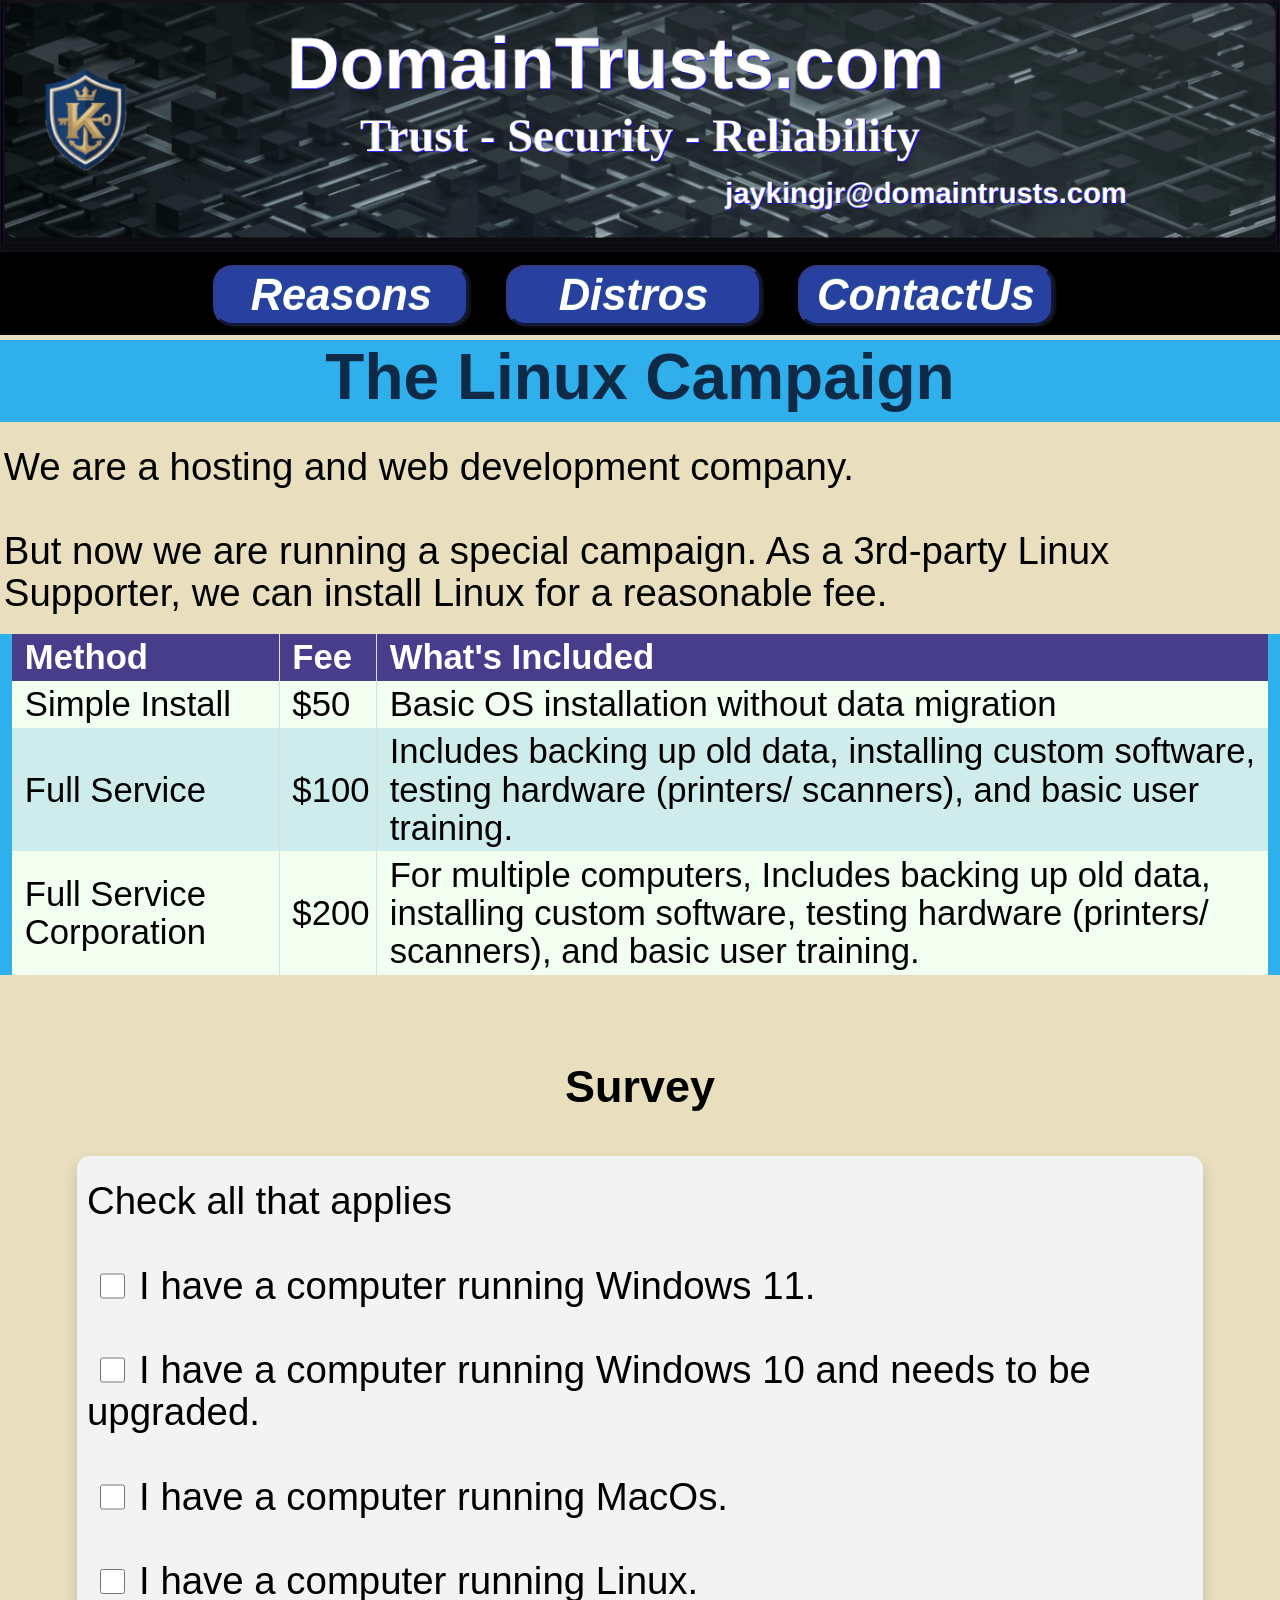
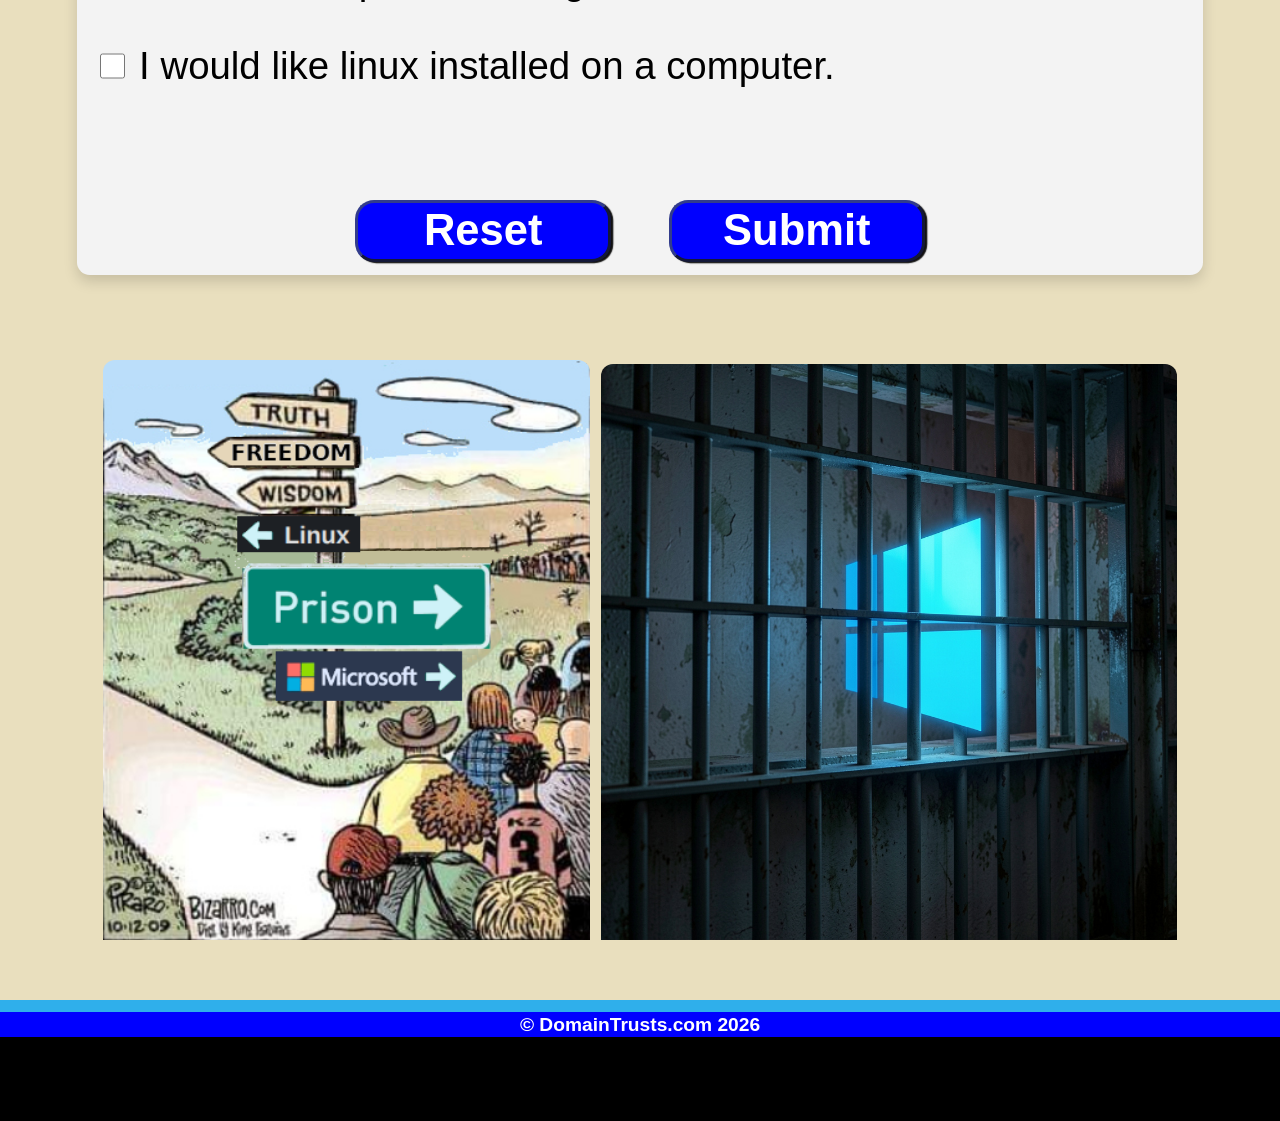
<file: index.html>
<!DOCTYPE html>
<html lang="en">
<head>
<!-- Google tag (gtag.js) -->
<script async src="https://www.googletagmanager.com/gtag/js?id=G-K36B9WE77T"></script>
<script>
  window.dataLayer = window.dataLayer || [];
  function gtag(){dataLayer.push(arguments);}
  gtag('js', new Date());
  gtag('config', 'G-K36B9WE77T');
</script>
<link rel="stylesheet" type="text/css" href="css/styleAC.css">
<link rel="icon" href="images/favicon.png" type="image/png">
<meta charset="utf-8">
<meta name="viewport" content="width=device-width, initial-scale=1.0">
<title>DomainTrusts - Home</title>
</head>
<body>
<header class="header">
<img alt="header1" src="images/header1.png">
</header>
<nav>
<a class="btn1" href="reasons.html">Reasons</a>
<a class="btn1" href="distros.html">Distros</a>
<a class="btn1" href="contactus.html">ContactUs</a>
</nav>
<main>
<h2>The Linux Campaign</h2>
<p>
We are a hosting and web development company.
<br><br>
But now we are running a special campaign.
As a 3rd-party Linux Supporter, we can install Linux for a reasonable fee.
</p>
<table><tr>
<th>Method</th>
<th>	Fee</th>
<th>What's Included</th>
</tr><tr><td>
Simple Install 
</td><td>
$50
</td><td>
Basic OS installation without data migration
</td></tr><tr><td>
Full Service 
</td><td>
$100
</td><td>
Includes backing up old data, installing custom software, testing hardware (printers/ scanners), and basic user training.
</td></tr><tr><td>
Full Service Corporation
</td><td>
$200
</td><td>
For multiple computers,
Includes backing up old data, installing custom software, testing hardware (printers/ scanners), and basic user training.
</td></tr></table>
<br>
<h3>Survey</h3>
<form action="survey.html" method="get">
<p>
Check all that applies
<br><br>
<input type="checkbox" id="s1" 
       onchange="gtag('event', 'checkbox_toggle', {
         'event_category': 'form_interaction',
         'event_label': this.id,
         'value': this.checked ? 1 : 0
       });">
I have a computer running Windows 11.
<br><br>
<input type="checkbox" id="s2" 
       onchange="gtag('event', 'checkbox_toggle', {
         'event_category': 'form_interaction',
         'event_label': this.id,
         'value': this.checked ? 1 : 0
       });">
I have a computer running Windows 10 and needs to be upgraded.
<br><br>
<input type="checkbox" id="s3" 
       onchange="gtag('event', 'checkbox_toggle', {
         'event_category': 'form_interaction',
         'event_label': this.id,
         'value': this.checked ? 1 : 0
       });">
I have a computer running MacOs.
<br><br>
<input type="checkbox" id="s4" 
       onchange="gtag('event', 'checkbox_toggle', {
         'event_category': 'form_interaction',
         'event_label': this.id,
         'value': this.checked ? 1 : 0
       });">
I have a computer running Linux.
<br><br>
<input type="checkbox" id="s5" 
       onchange="gtag('event', 'checkbox_toggle', {
         'event_category': 'form_interaction',
         'event_label': this.id,
         'value': this.checked ? 1 : 0
       });">
I would like linux installed on a computer.
</p>
<br><br>
<div class="centerbutton">
<input class ="btn2" type="reset">&nbsp;&nbsp;
<input class ="btn2" type="submit" value="Submit">
</div>
</form>
<br><br>

<div style="text-align: center;">
  <img src="images/choice.png" style="display: inline-block; width: 38%;">
  <img src="images/windowbars.png" style="display: inline-block; width: 45%;">
</div>
<br>
</main>
<footer>
<h6>&#169; DomainTrusts.com 2026</h6>
</footer>
<br><br>
</body>
</html>
</file>
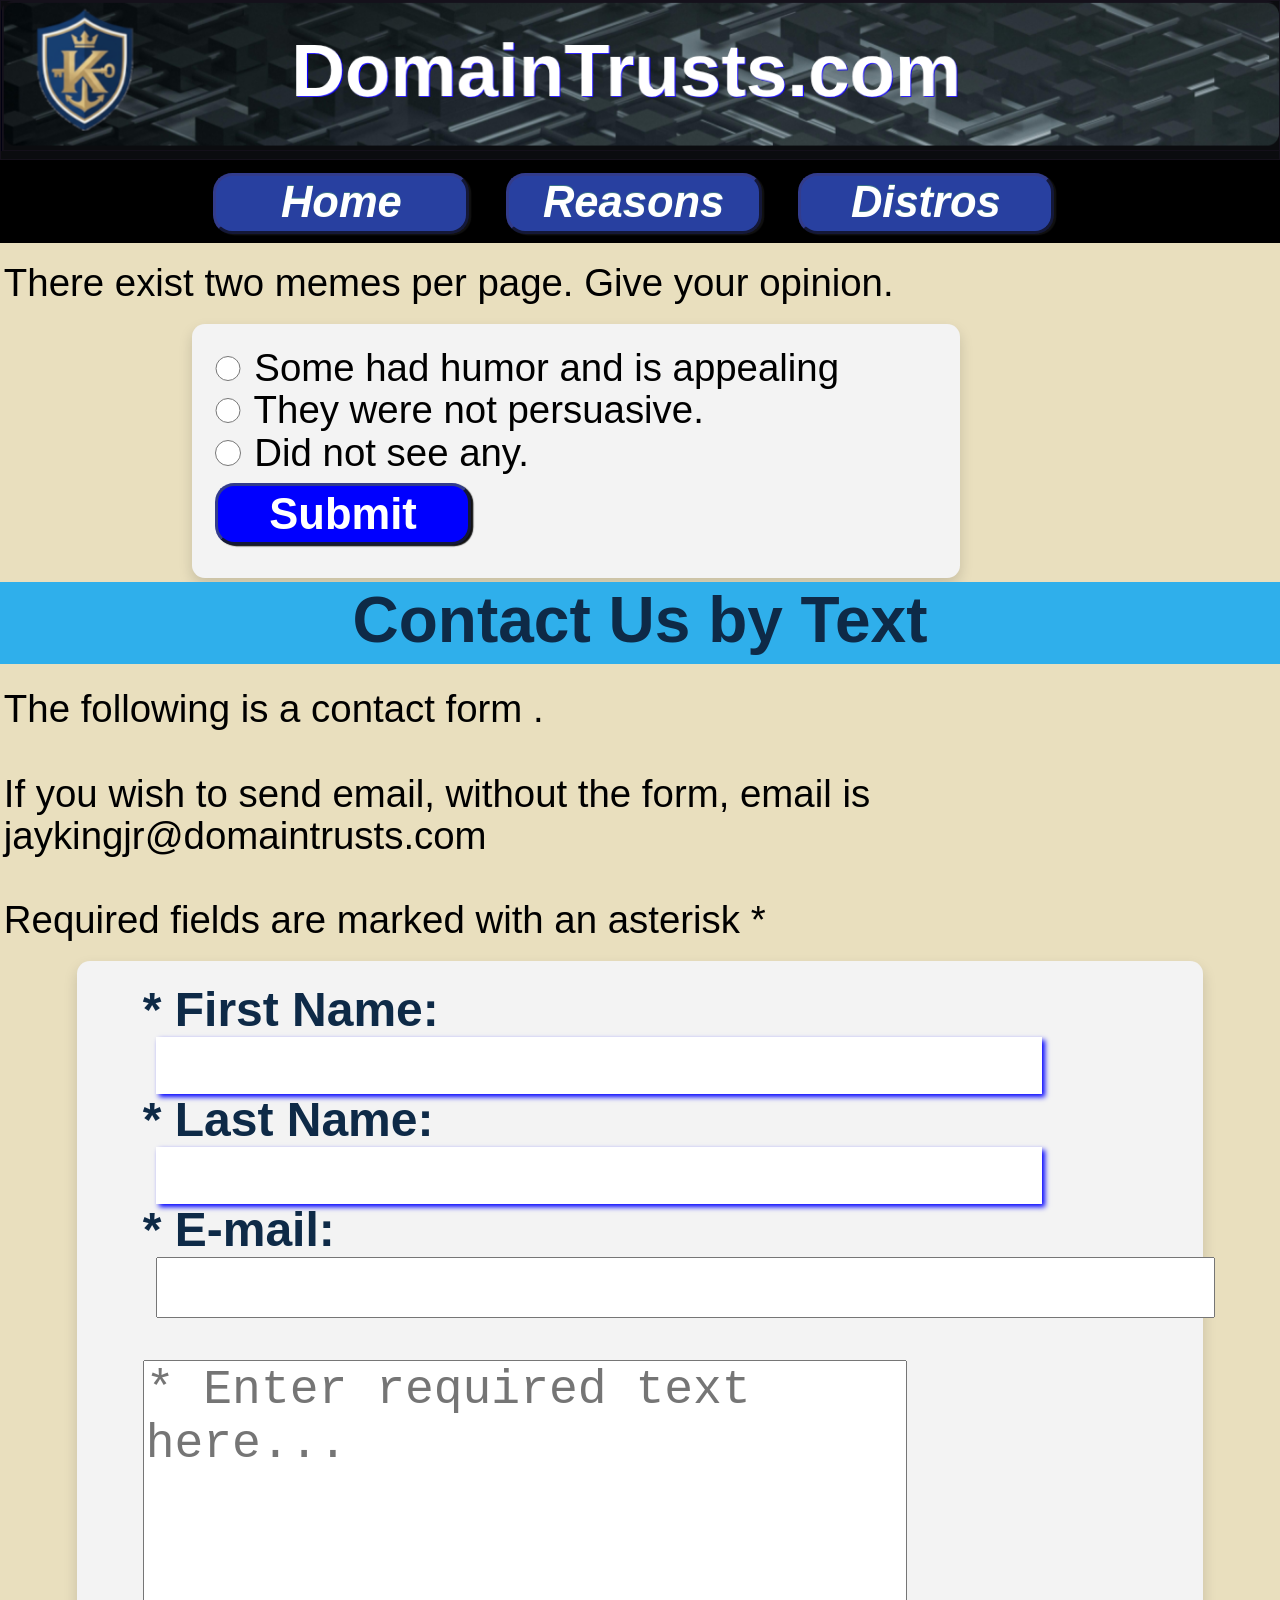
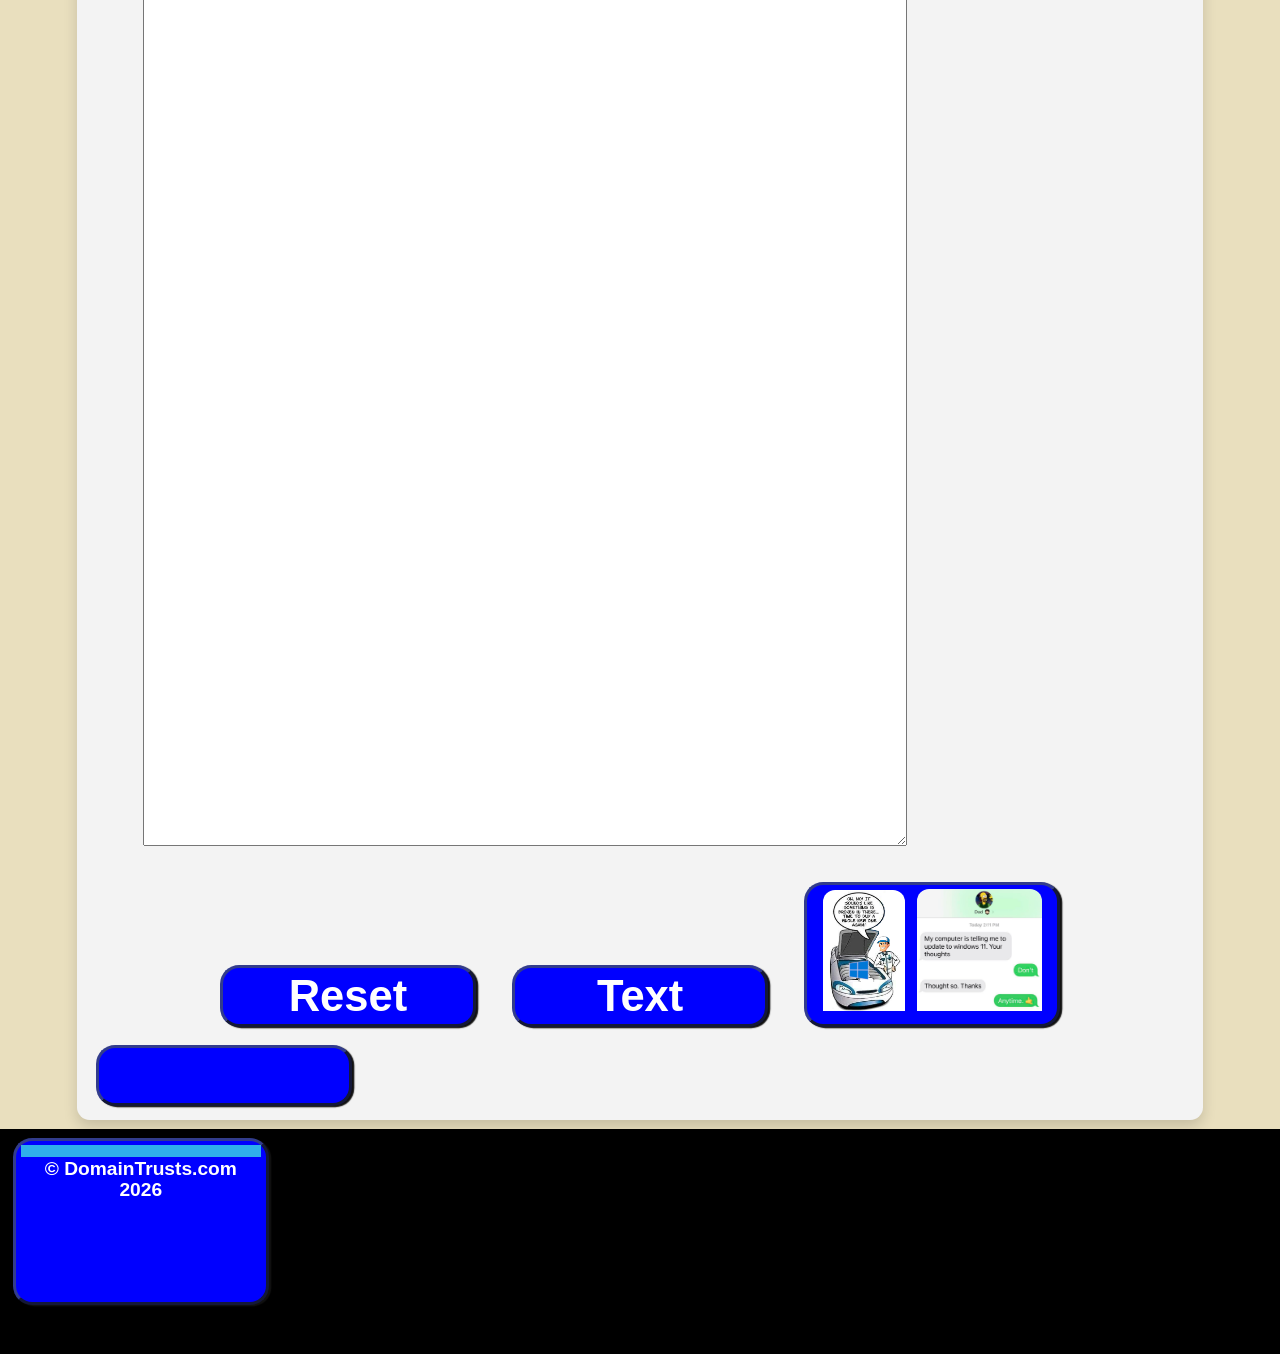
<file: contactus.html>
<!DOCTYPE html>
<html lang="en">
<head>
<!-- Google tag (gtag.js) -->
<script async src="https://www.googletagmanager.com/gtag/js?id=G-K36B9WE77T"></script>
<script>
  window.dataLayer = window.dataLayer || [];
  function gtag(){dataLayer.push(arguments);}
  gtag('js', new Date());
  gtag('config', 'G-K36B9WE77T');
</script>
<link rel="stylesheet" type="text/css" href="css/styleAC.css">
<link rel="icon" href="images/favicon.png" type="image/png">
<meta charset="UTF-8">
<meta name="viewport" content="width=device-width, initial-scale=1.0">
<title>DomainTrusts Contact</title>
</head>
<body>
<header class="header">
<img alt="header2" src="images/header2.png">
</header>
<nav>
<a class="btn1" href="index.html">Home</a>
<a class="btn1" href="reasons.html">Reasons</a>
<a class="btn1" href="distros.html">Distros</a>
</nav>
<main>
<p>
  There exist two memes per page. Give your opinion.
</p>
  <form id="meme" style="width: 60%; margin-left:15%">
<p>
  <input type="radio" id="m1" name="meme" value="m1">
  Some had humor and is appealing
  <br>
  <input type="radio" id="m2" name="meme" value="m2">
  They were not persuasive.
  <br>
  <input type="radio" id="m3" name="meme" value="m3">
  Did not see any.
  <br>
  <input class = "btn2" type="submit" value="Submit">
</p>
</form>
<h2>Contact Us by Text</h2>
<p>
The following is a contact form .
<br><br>
If you wish to send email, without the form, email is jaykingjr@domaintrusts.com
<br><br>
Required fields are marked with an asterisk *</p>
<form id = "contactForm" method="post" action="https://domaintrusts.com/contactus.php">
<p class="pform">
<label for="uFName">* First Name:</label>
<input type="text" size="30" name="uFName" id="uFName" required="required">
<br>
<label for="uLName">* Last Name:</label>
<input type="text" size="30" name="uLName" id="uLName" required="required">
<br>
<label for="uEmail">* E-mail:</label>
<input type="email" size="36" name="uEmail" id="uEmail" required="required">
<br><br>
<textarea rows="20" name="uComment" required="required" 
placeholder="* Enter required text here..." ></textarea></p>
<div class="centerbutton">
<input class ="btn2" type="reset">
<input class ="btn2" type="submit" value="Text">  
  <a class = "btn2" onclick="sendEmail()>Email</a>
</div>
</form>
<br><br>
<div style="text-align: center;">
  <img src="images/broken.png" style="display: inline-block; width: 34%;">
  <img src="images/anytime.png" style="display: inline-block; width: 52%;">
</div>
<br>
</main>
<footer>
<h6>&#169; DomainTrusts.com 2026</h6>
</footer>
<br><br>
</body>
<script>
document.getElementById('meme').addEventListener('submit', function(event) {
    // 1. Find the selected radio button within the "meme" group
    const selectedMeme = document.querySelector('input[name="meme"]:checked');
    if (selectedMeme) {
      // 2. Send the event to Google Analytics
      gtag('event', 'meme_selection', {
        'selection_id': selectedMeme.id,      // e.g., "m1"
        'selection_value': selectedMeme.value // e.g., "m1"
      });
    }
  });
  document.getElementById("contactForm").addEventListener("submit", function () {
      gtag("event", "form_submit", {
        event_category: "engagement",
        event_label: "contact_form"
      });
    });

function sendEmail() {
    // 1. Get the dynamic text from the input
    const t1 = document.getElementById('uFName').value;
    const t2 = document.getElementById('uLName').value;
    const t3 = document.getElementById('uEmail').value;
    const t4 = document.getElementById('uComment').value;
    const bodyText = `${t1} ${t2} ${t3} ${t4}`;  
    // 2. Set your static details
    const recipient = "jaykingjr@domaintrusts.com";
    const subject = "Contact Linux Campaign";
    
    // 3. Construct the URL (Encoding is key!)
    const mailtoUrl = `mailto:${recipient}?subject=${encodeURIComponent(subject)}&body=${encodeURIComponent(bodyText)}`;
    
    // 4. Trigger the user's default mail app
    window.location.href = mailtoUrl;
}
</script>
</html>
</file>
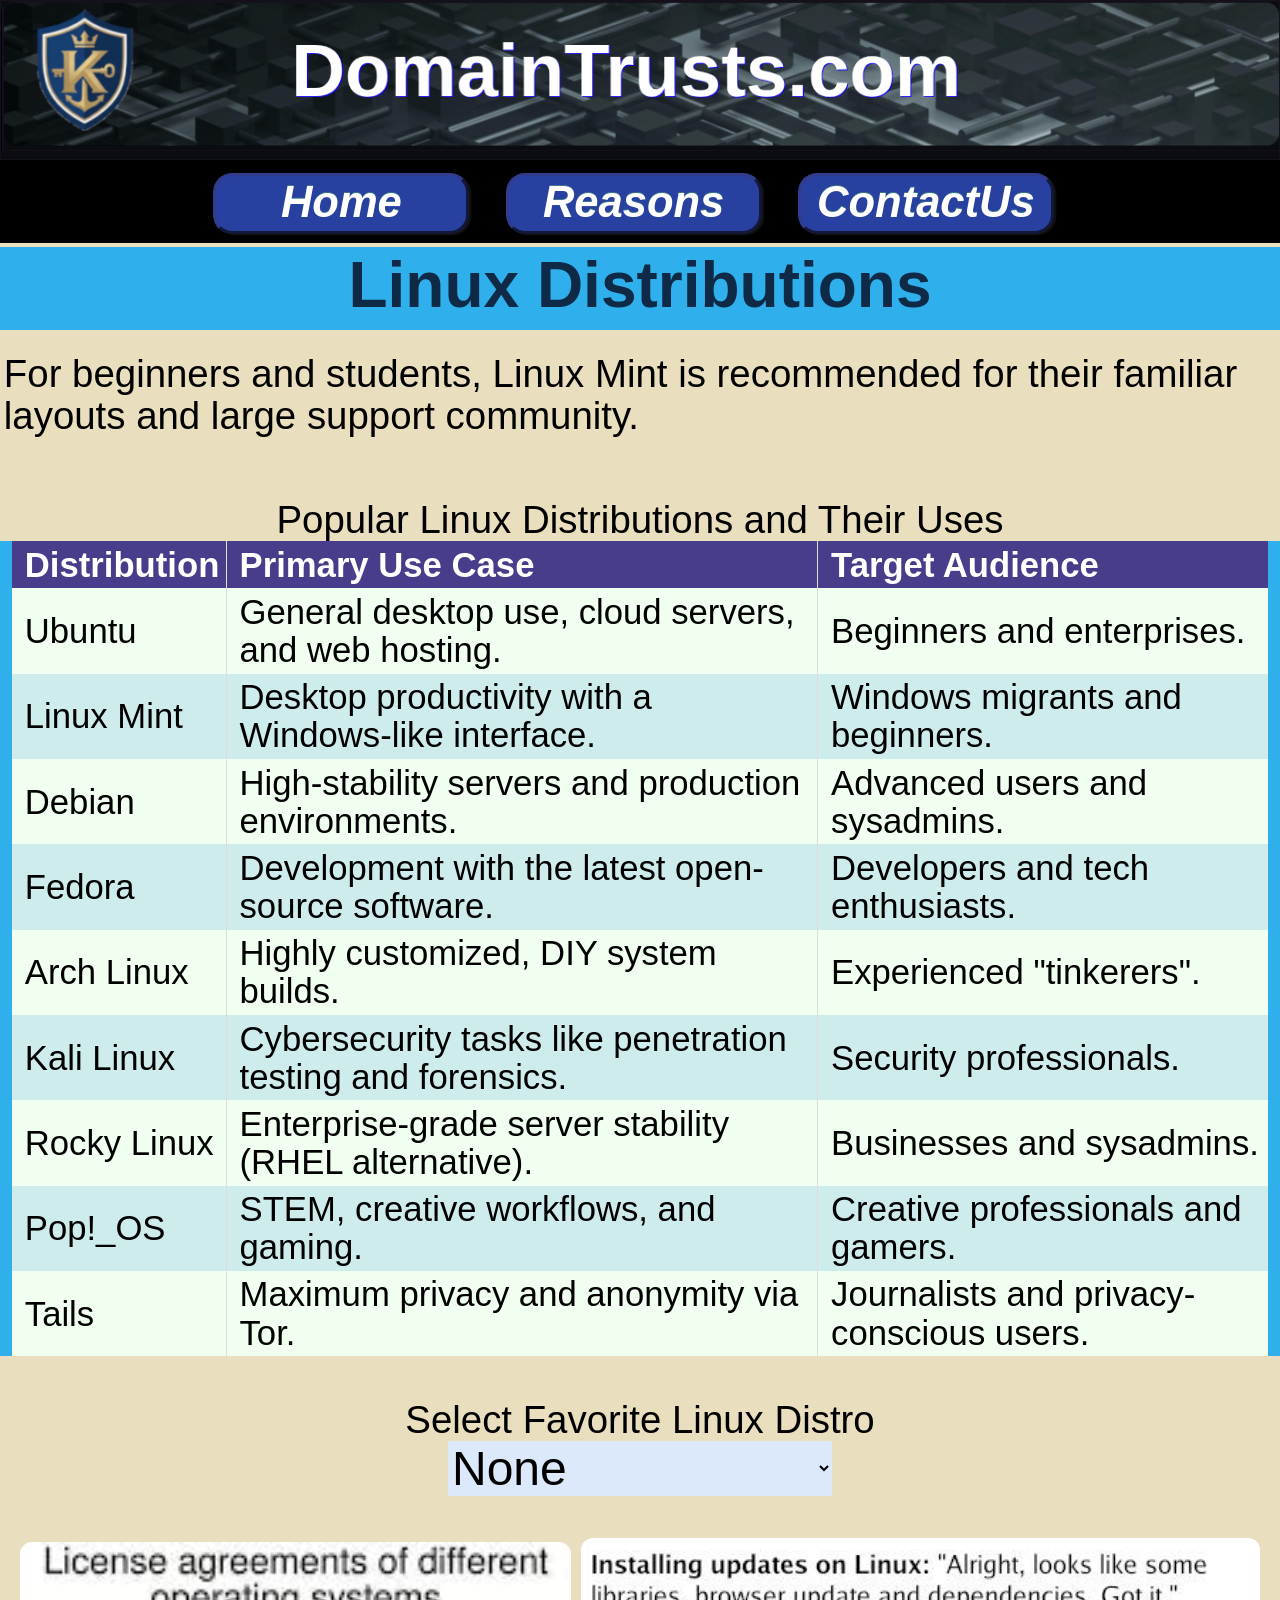
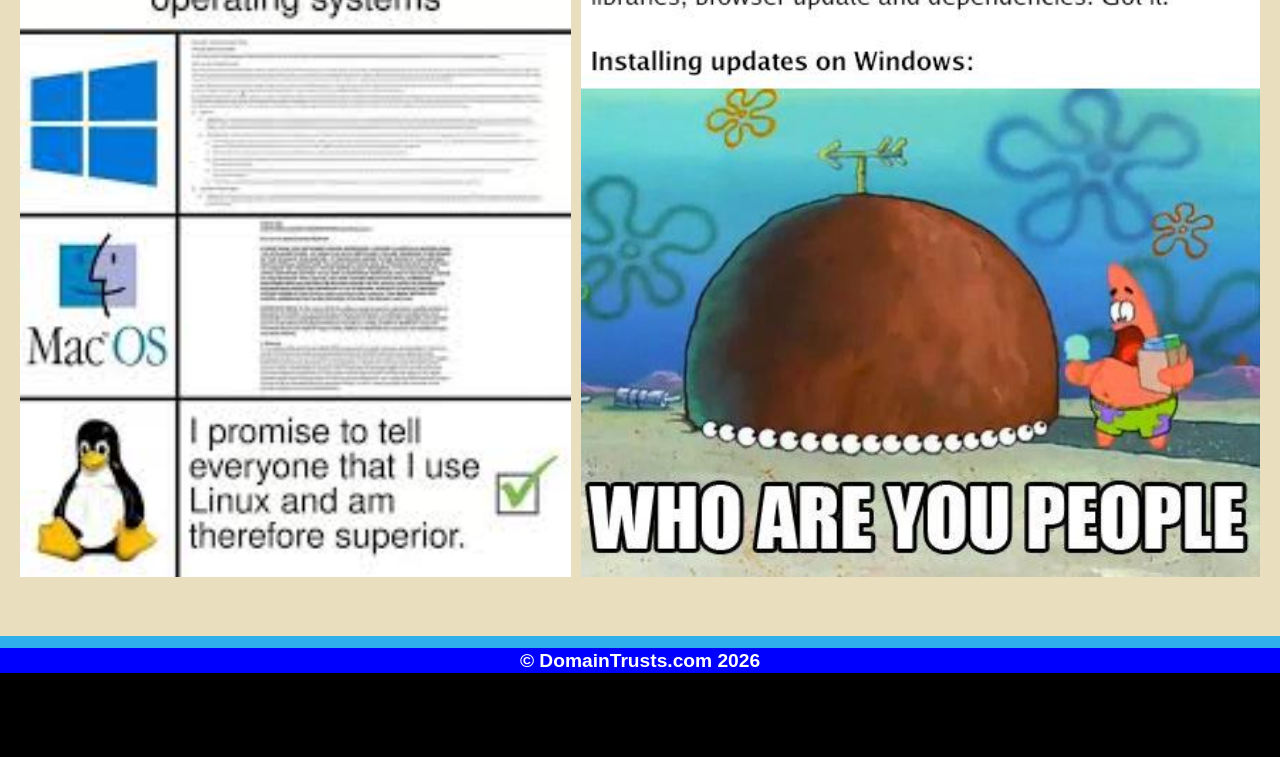
<file: distros.html>
<!DOCTYPE html>
<html lang="en">
<head>
<!-- Google tag (gtag.js) -->
<script async src="https://www.googletagmanager.com/gtag/js?id=G-K36B9WE77T"></script>
<script>
  window.dataLayer = window.dataLayer || [];
  function gtag(){dataLayer.push(arguments);}
  gtag('js', new Date());

  gtag('config', 'G-K36B9WE77T');
</script>

<link rel="stylesheet" type="text/css" href="css/styleAC.css">
<link rel="icon" href="images/favicon.png" type="image/png">
<meta charset="utf-8">
<meta name="viewport" content="width=device-width, initial-scale=1.0">
<title>Linux Distributions</title>
</head>
<body>
<header class="header">
<img alt="header2" src="images/header2.png">
</header>
<nav>
<a class="btn1" href="index.html">Home</a>
<a class="btn1" href="reasons.html">Reasons</a>
<a class="btn1" href="contactus.html">ContactUs</a>
</nav>

<main>
<h2>Linux Distributions</h2>
<p>
For beginners and students, Linux Mint is recommended for their familiar layouts and large support community.
<br><br>
</p>
Popular Linux Distributions and Their Uses
<table><tr>
<th>Distribution</th>
<th>	Primary Use Case </th>
<th>Target Audience</th>
</tr><tr><td>
Ubuntu
</td><td>
General desktop use, cloud servers, and web hosting.
</td><td>
Beginners and enterprises.
</td></tr><tr><td>
Linux Mint
</td><td>
Desktop productivity with a Windows-like interface.
</td><td>
Windows migrants and beginners.
</td></tr><tr><td>
Debian 
</td><td> High-stability servers and production environments.		</td><td>Advanced users and sysadmins.
</td></tr><tr><td>
Fedora	
</td><td>
Development with the latest open-source software.
</td><td> 
Developers and tech enthusiasts.
</td></tr><tr><td>
Arch Linux	</td><td>
	Highly customized, DIY system builds.	</td><td>
	Experienced "tinkerers".
</td></tr><tr><td>
Kali Linux
</td><td>
Cybersecurity tasks like penetration testing and forensics.	
</td><td>
Security professionals.
</td></tr><tr><td>
Rocky Linux
</td><td>
Enterprise-grade server stability (RHEL alternative).
</td><td>
Businesses and sysadmins.
</td></tr><tr><td>
Pop!_OS
</td><td>
STEM, creative workflows, and gaming.
</td><td>
Creative professionals and gamers.
</td></tr><tr><td>
Tails
</td><td>
Maximum privacy and anonymity via Tor.
</td><td>
Journalists and privacy-conscious users.
</td></tr></table>
<br>
Select Favorite Linux Distro
<select id="select_linux" name="select_linux" style="width: 30%; margin-left:35%">
<option value="">None</option>
<option value="Ubuntu">Ubuntu</option>
<option value="Linux Mint">Linux Mint</option>
<option value="Debian">Debian</option>
<option value="Fedora">Fedora</option>
<option value="Arch Linux">Arch Linux</option>
<option value="Kali Linux">Kali Linux</option>
<option value="Rocky Linux">Rocky Linux</option>
<option value="op!_OS">OP! OS</option>
<option value="Tails">Tails</option>
<option value="Other">Other Linux Distro</option>
</select>
<br>
<div style="text-align: center;">
  <img src="images/license.png" style="display: inline-block; width: 43%;">
  <img src="images/blob.png" style="display: inline-block; width: 53%;">
</div>
<br>
</main>
<footer>
<h6>&#169; DomainTrusts.com 2026</h6>
</footer>
<br><br>
</body>
</html>
</file>
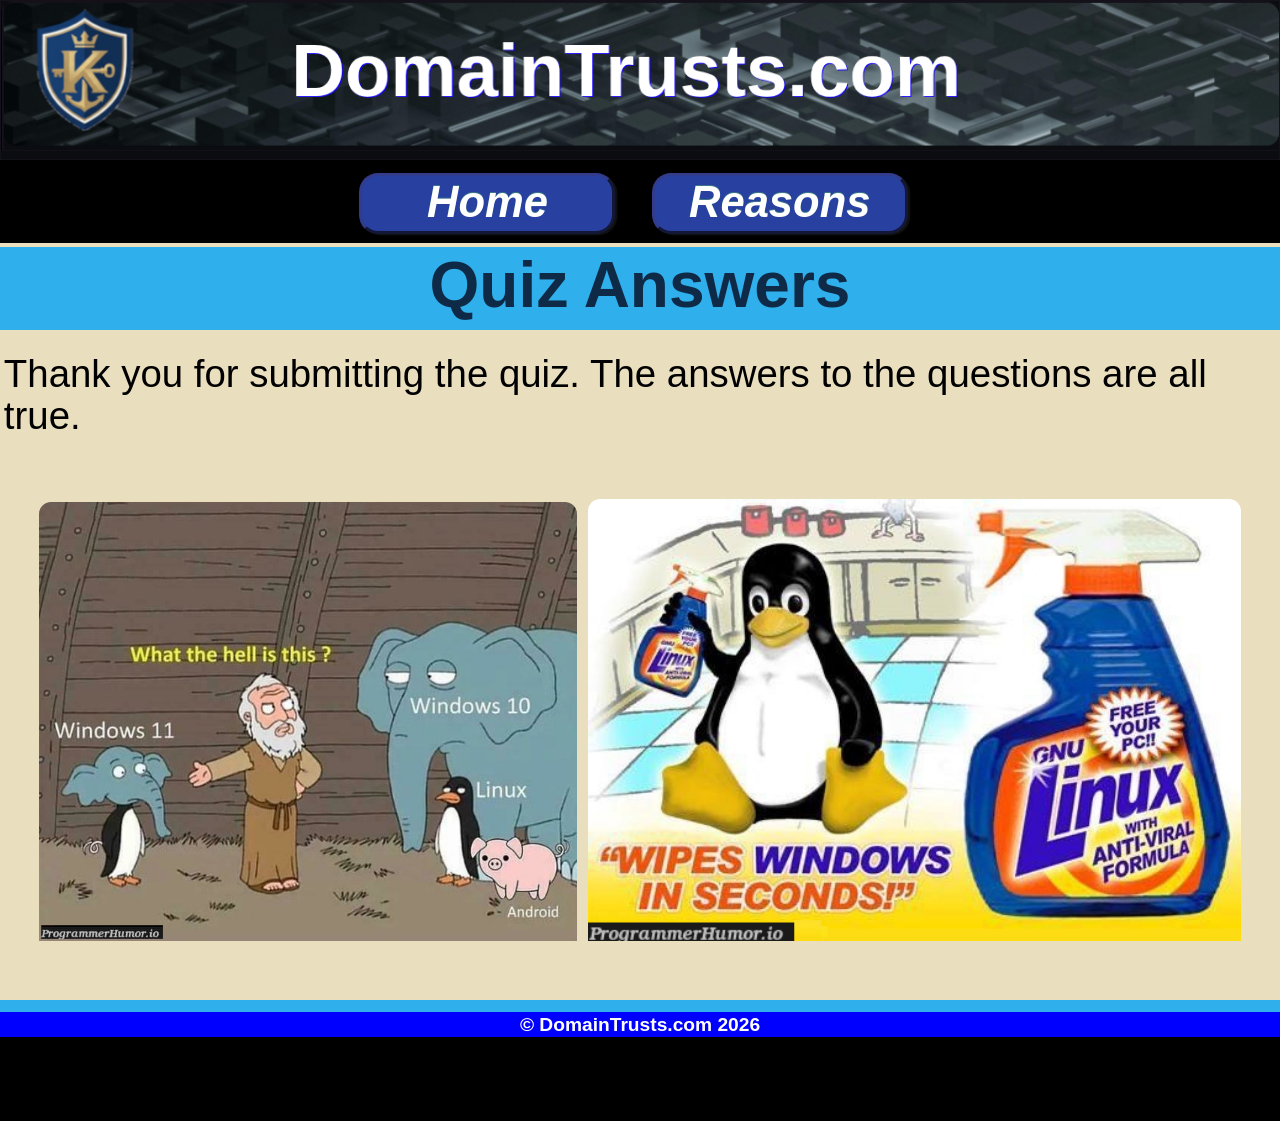
<file: quiz1.html>
<!DOCTYPE html>
<html lang="en">
<head>
<!-- Google tag (gtag.js) -->
<script async src="https://www.googletagmanager.com/gtag/js?id=G-K36B9WE77T"></script>
<script>
  window.dataLayer = window.dataLayer || [];
  function gtag(){dataLayer.push(arguments);}
  gtag('js', new Date());
  gtag('config', 'G-K36B9WE77T');
</script>
<link rel="stylesheet" type="text/css" href="css/styleAC.css">
<link rel="icon" href="images/favicon.png" type="image/png">
<meta charset="utf-8">
<meta name=viewport content="width=device-width, initial-scale=1.0">
<title>Quiz Answers</title>
</head>
<body>
<header class="header">
<img alt="header2" src="images/header2.png">
</header>
<nav>
<a class="btn1" href="index.html">Home</a>
<a class="btn1" href="reasons.html">Reasons</a>
</nav>
<main>
<h2>Quiz Answers</h2>
<p>
Thank you for submitting the quiz. The answers to the questions are all true.
</p>
<br>
<div style="text-align: center;">
  <img src="images/whatisthis.png" style="display: inline-block; width: 42%;">
  <img src="images/wipeWindows.png" style="display: inline-block; width: 51%;">
</div>
<br>
</main>
<footer>
<h6>&#169; DomainTrusts.com 2026</h6>
</footer>
<br><br>
</body>
</html>
</file>
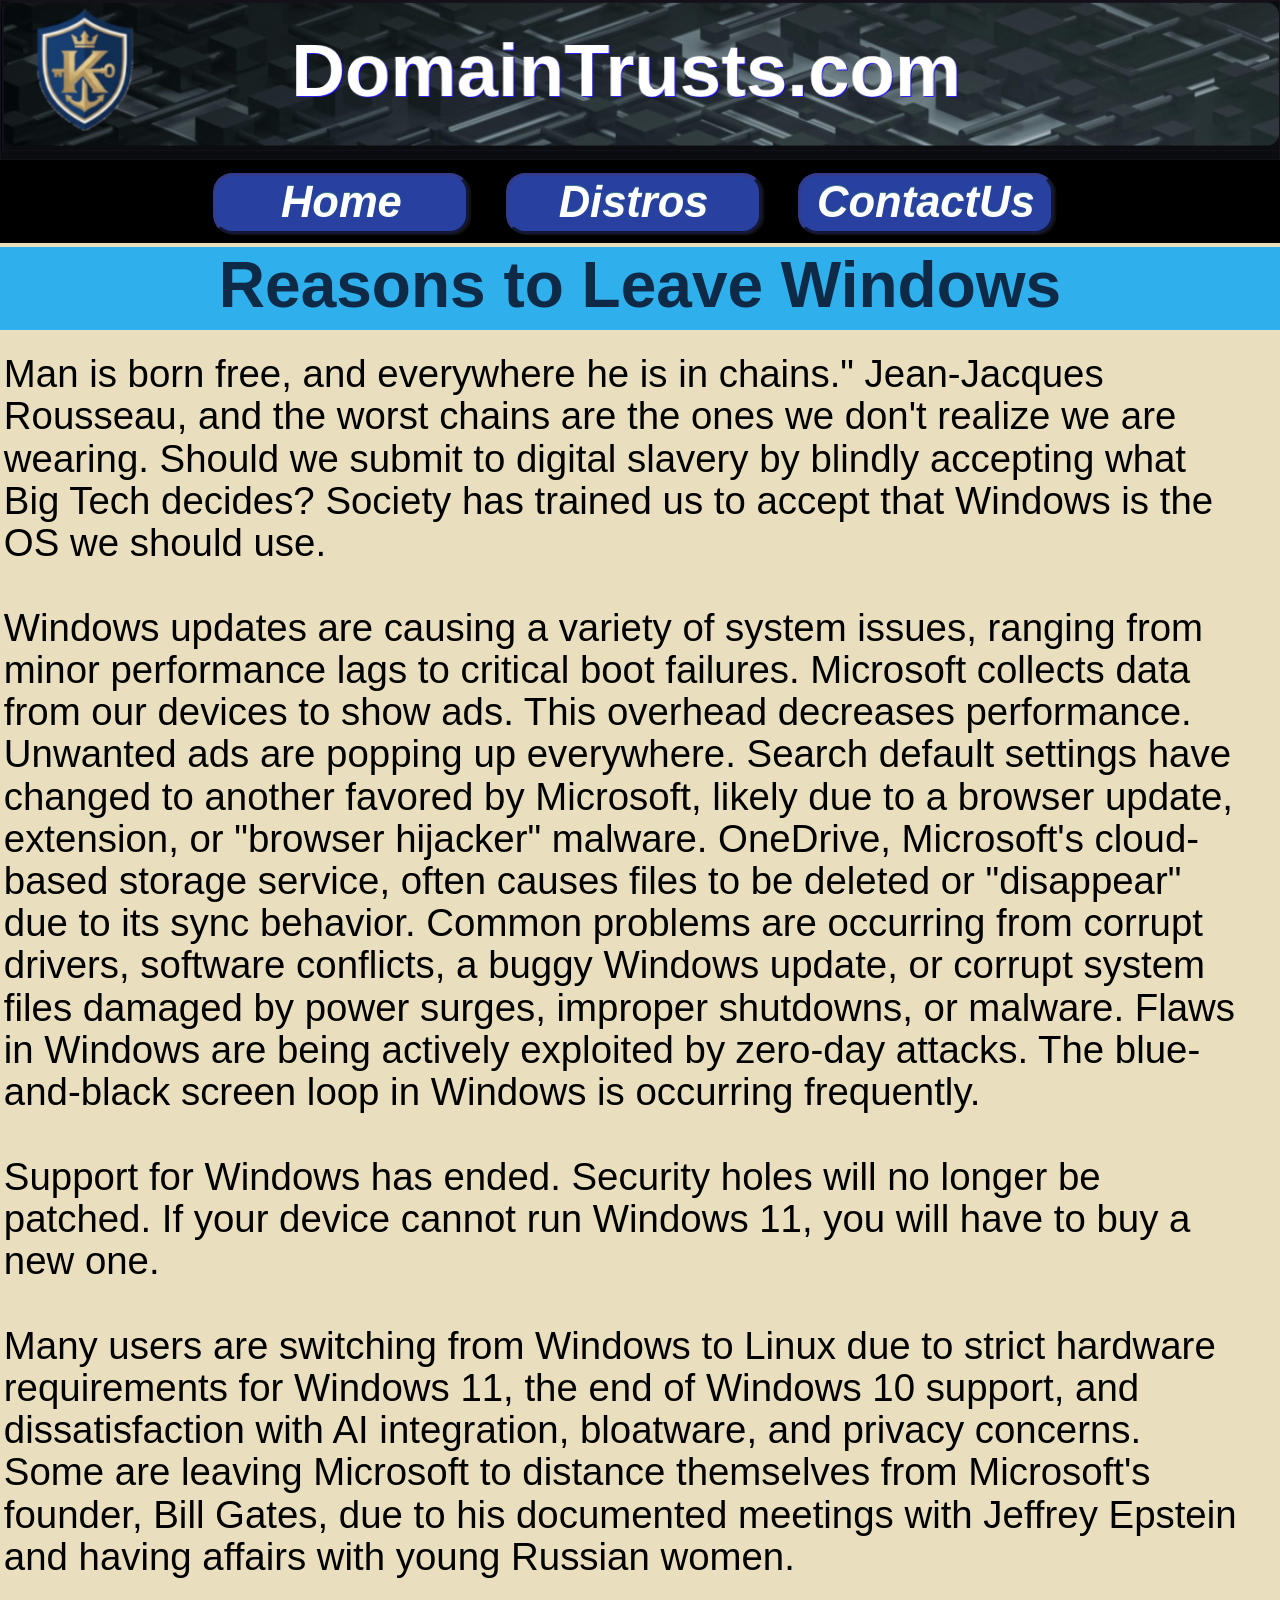
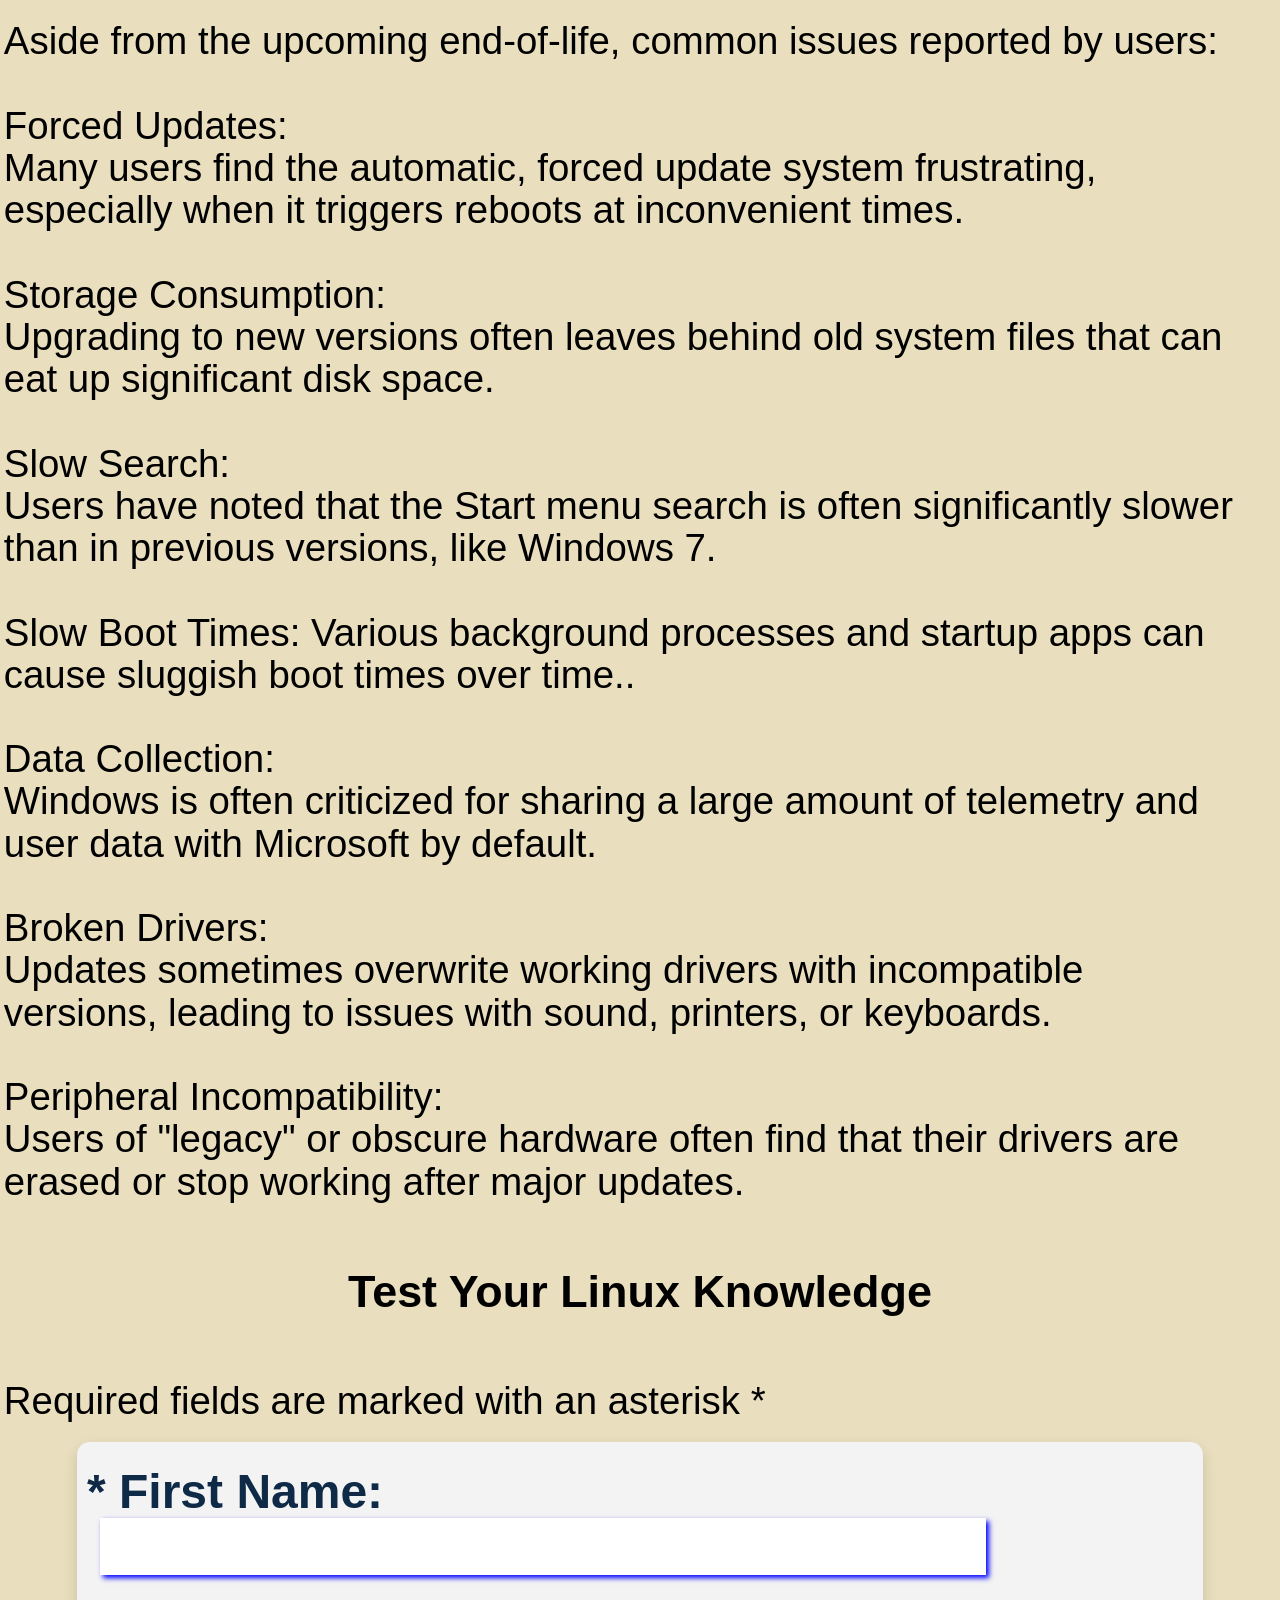
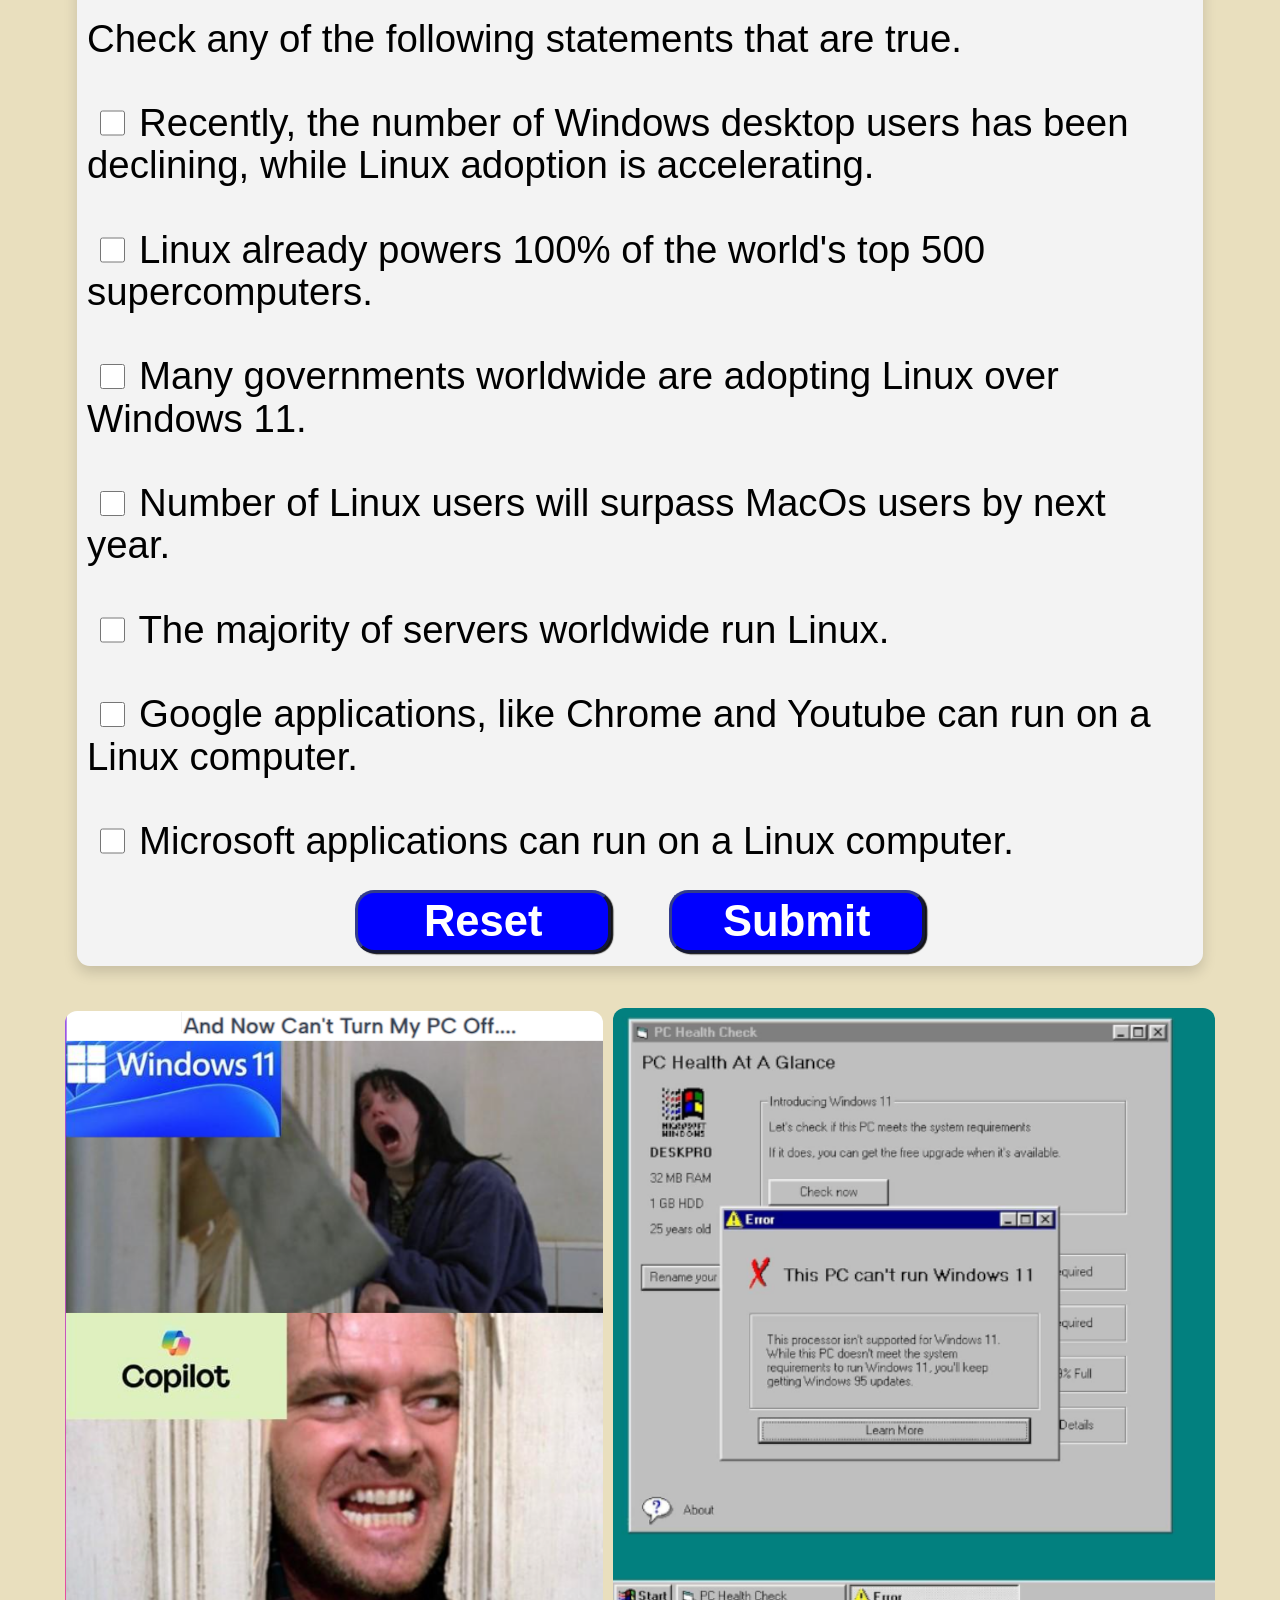
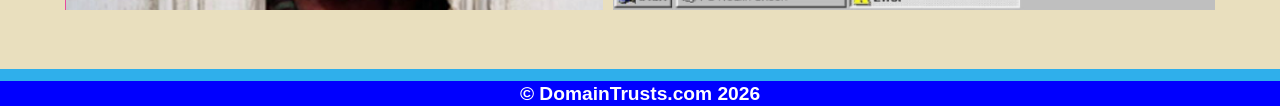
<file: reasons.html>
<!DOCTYPE html>
<html lang="en">
<head>
<!-- Google tag (gtag.js) -->
<script async src="https://www.googletagmanager.com/gtag/js?id=G-K36B9WE77T"></script>
<script>
  window.dataLayer = window.dataLayer || [];
  function gtag(){dataLayer.push(arguments);}
  gtag('js', new Date());
  gtag('config', 'G-K36B9WE77T');
</script>
<link rel="stylesheet" type="text/css" href="css/styleAC.css">
<link rel="icon" href="images/favicon.png" type="image/png">
<meta charset="utf-8">
<meta name=viewport content="width=device-width, initial-scale=1.0">
<title>Reasons</title>
</head>
<body>
<header class="header">
<img alt="header2" src="images/header2.png">
</header>
<nav>
<a class="btn1" href="index.html">Home</a>
<a class="btn1" href="distros.html">Distros</a>
<a class="btn1" href="contactus.html">ContactUs</a>
</nav>
<main>
<h2>Reasons to Leave Windows</h2>
<p>
Man is born free, and everywhere he is in chains." Jean-Jacques Rousseau, and the worst chains are the ones we don't realize we are wearing. Should we submit to digital slavery by blindly accepting what Big Tech decides? Society has trained us to accept that Windows is the OS we should use.
<br><br>
Windows updates are causing a variety of system issues, ranging from minor performance lags to critical boot failures. Microsoft collects data from our devices to show ads. This overhead decreases performance. Unwanted ads are popping up everywhere. Search default settings have changed to another favored by Microsoft, likely due to a browser update, extension, or "browser hijacker" malware. OneDrive, Microsoft's cloud-based storage service, often causes files to be deleted or "disappear" due to its sync behavior. Common problems are occurring from corrupt drivers, software conflicts, a buggy Windows update, or corrupt system files damaged by power surges, improper shutdowns, or malware. Flaws in Windows are being actively exploited by zero-day attacks. The blue-and-black screen loop in Windows is occurring frequently.
<br><br>
Support for Windows has ended. Security holes will no longer be patched. If your device cannot run Windows 11, you will have to buy a new one.
<br><br>
Many users are switching from Windows to Linux due to strict hardware requirements for Windows 11, the end of Windows 10 support, and dissatisfaction with AI integration, bloatware, and privacy concerns. Some are leaving Microsoft to distance themselves from Microsoft's founder, Bill Gates, due to his documented meetings with Jeffrey Epstein and having affairs with young Russian women.
<br><br>
Aside from the upcoming end-of-life, common issues reported by users:
<br><br>
Forced Updates:<br>
Many users find the automatic, forced update system frustrating, especially when it triggers reboots at inconvenient times.
<br><br>
Storage Consumption:<br>
Upgrading to new versions often leaves behind old system files that can eat up significant disk space.
<br><br>
Slow Search:<br>
Users have noted that the Start menu search is often significantly slower than in previous versions, like Windows 7.
<br><br>
Slow Boot Times:
Various background processes and startup apps can cause sluggish boot times over time..
<br><br>
Data Collection:<br>
Windows is often criticized for sharing a large amount of telemetry and user data with Microsoft by default. 
<br><br>
Broken Drivers:<br>
Updates sometimes overwrite working drivers with incompatible versions, leading to issues with sound, printers, or keyboards.
<br><br>
Peripheral Incompatibility:<br>
Users of "legacy" or obscure hardware often find that their drivers are erased or stop working after major updates.
</p>
<h3>Test Your Linux Knowledge</h3>
<p>Required fields are marked with an asterisk *</p>
<form action="quiz1.html" method="get">
<p>
<label for="uFName">* First Name:</label>
<input type="text" size="30" name="uFName" id="uFName" required="required">
<br><br>
Check any of the following statements that are true.
<br><br>
<input type="checkbox" id="q1" 
       onchange="gtag('event', 'checkbox_toggle', {
         'event_category': 'form_interaction',
         'event_label': this.id,
         'value': this.checked ? 1 : 0
       });">
 Recently, the number of Windows desktop users has been declining, while Linux adoption is accelerating.
<br><br>
<input type="checkbox" id="q2" 
       onchange="gtag('event', 'checkbox_toggle', {
         'event_category': 'form_interaction',
         'event_label': this.id,
         'value': this.checked ? 1 : 0
       });">
 Linux already powers 100% of the world's top 500 supercomputers.
<br><br>
<input type="checkbox" id="q3" 
       onchange="gtag('event', 'checkbox_toggle', {
         'event_category': 'form_interaction',
         'event_label': this.id,
         'value': this.checked ? 1 : 0
       });">
 Many governments worldwide are adopting Linux over Windows 11.
<br><br>
<input type="checkbox" id="q4" 
       onchange="gtag('event', 'checkbox_toggle', {
         'event_category': 'form_interaction',
         'event_label': this.id,
         'value': this.checked ? 1 : 0
       });">
Number of Linux users will surpass MacOs users by next year.
<br><br>
<input type="checkbox" id="q5" 
       onchange="gtag('event', 'checkbox_toggle', {
         'event_category': 'form_interaction',
         'event_label': this.id,
         'value': this.checked ? 1 : 0
       });">
 The majority of servers worldwide run Linux.
<br><br>
<input type="checkbox" id="q6" 
       onchange="gtag('event', 'checkbox_toggle', {
         'event_category': 'form_interaction',
         'event_label': this.id,
         'value': this.checked ? 1 : 0
       });">
 Google applications, like Chrome and Youtube can run on a Linux computer.
<br><br>
<input type="checkbox" id="q7" 
       onchange="gtag('event', 'checkbox_toggle', {
         'event_category': 'form_interaction',
         'event_label': this.id,
         'value': this.checked ? 1 : 0
       });">
 Microsoft applications can run on a Linux computer.
</p>
<div class="centerbutton">
<input class ="btn2" type="reset">&nbsp;&nbsp;
<input class ="btn2" type="submit" value="Submit">
</div>
</form>
<br>
<div style="text-align: center;">
  <img src="images/copilot.png" style="display: inline-block; width: 42%;">
  <img src="images/updates.png" style="display: inline-block; width: 47%;">
</div>
<br>
</main>
<footer>
<h6>&#169; DomainTrusts.com 2026</h6>
</footer>
</body>
</html>
</file>
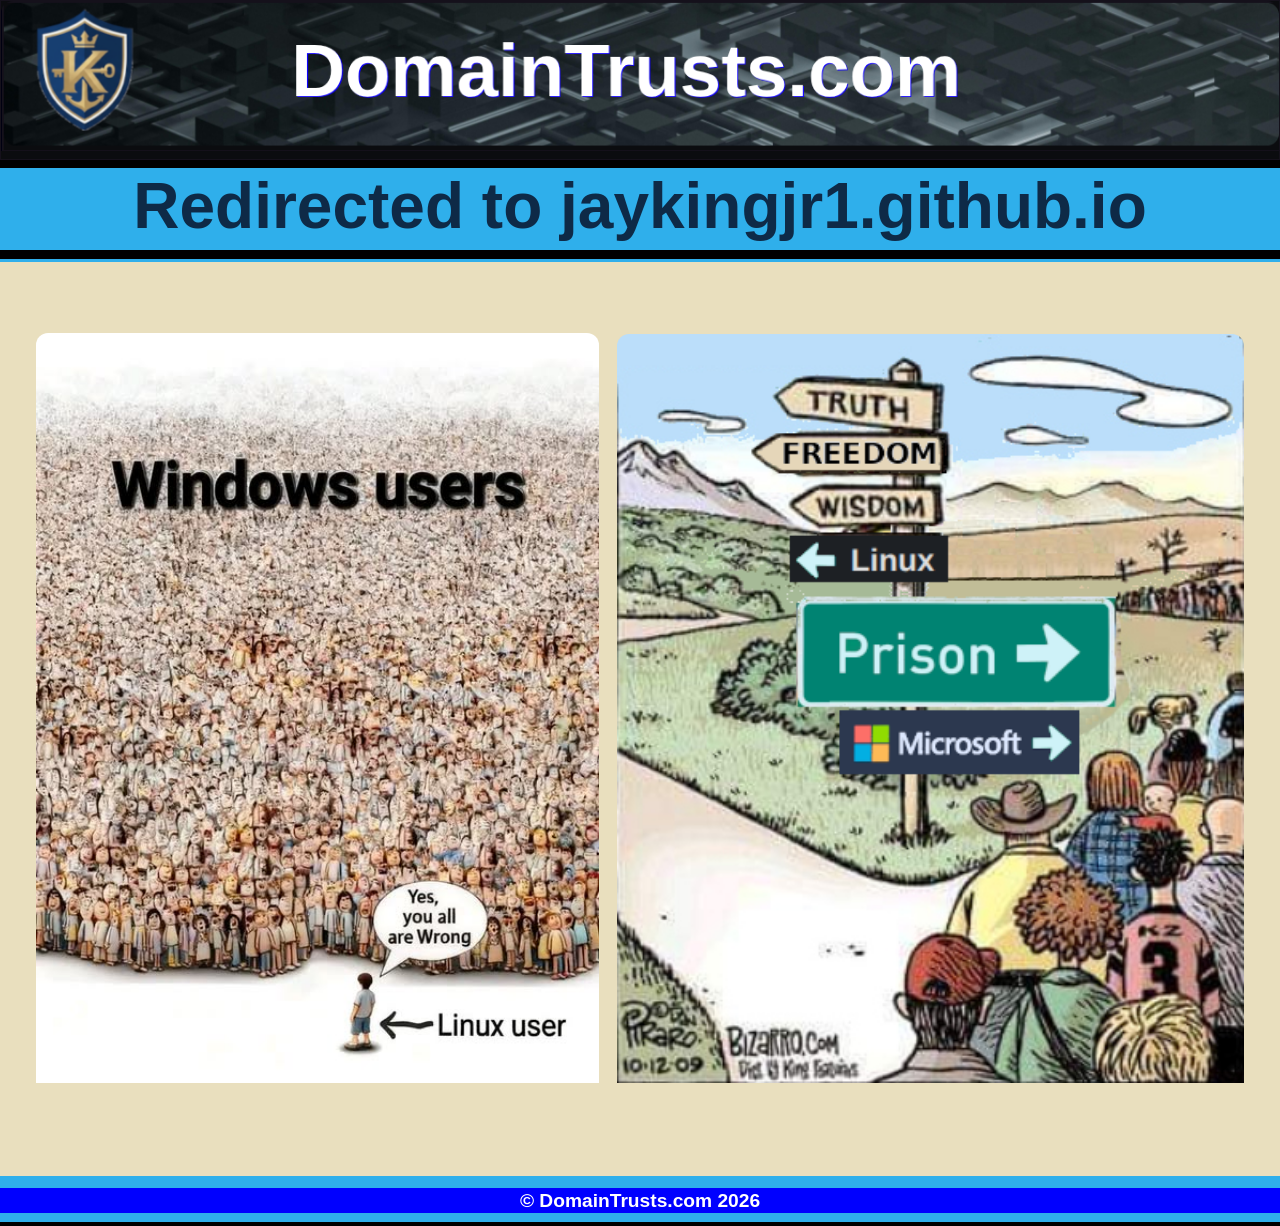
<file: redirect.html>
<!DOCTYPE html>
<html lang="en">
<head>
<meta http-equiv="refresh" content="5; url=https://jaykingjr1.github.io">
<!-- Google tag (gtag.js) -->
<script async src="https://www.googletagmanager.com/gtag/js?id=G-K36B9WE77T"></script>
<script>
  window.dataLayer = window.dataLayer || [];
  function gtag(){dataLayer.push(arguments);}
  gtag('js', new Date());
  gtag('config', 'G-K36B9WE77T');
</script>
<link rel="stylesheet" type="text/css" href="css/styleAC.css">
<link rel="icon" href="images/favicon.png" type="image/png">
<meta charset="utf-8">
<meta name=viewport content="width=device-width, initial-scale=1.0">
<title>Redirect</title>
</head>
<body>
<header class="header">
<img alt="header2" src="images/header2.png">
</header>
<h2> Redirected to jaykingjr1.github.io<h2>
<main>
<br>
<div style="text-align: center;">
  <img src="images/users.png" style="display: inline-block; width: 44%;">
  <img src="images/choice.png" style="display: inline-block; width: 49%;">
</div>
<br>
</main>
<footer>
<h6>&#169; DomainTrusts.com 2026</h6>
</footer>
</body>
</html>
</file>
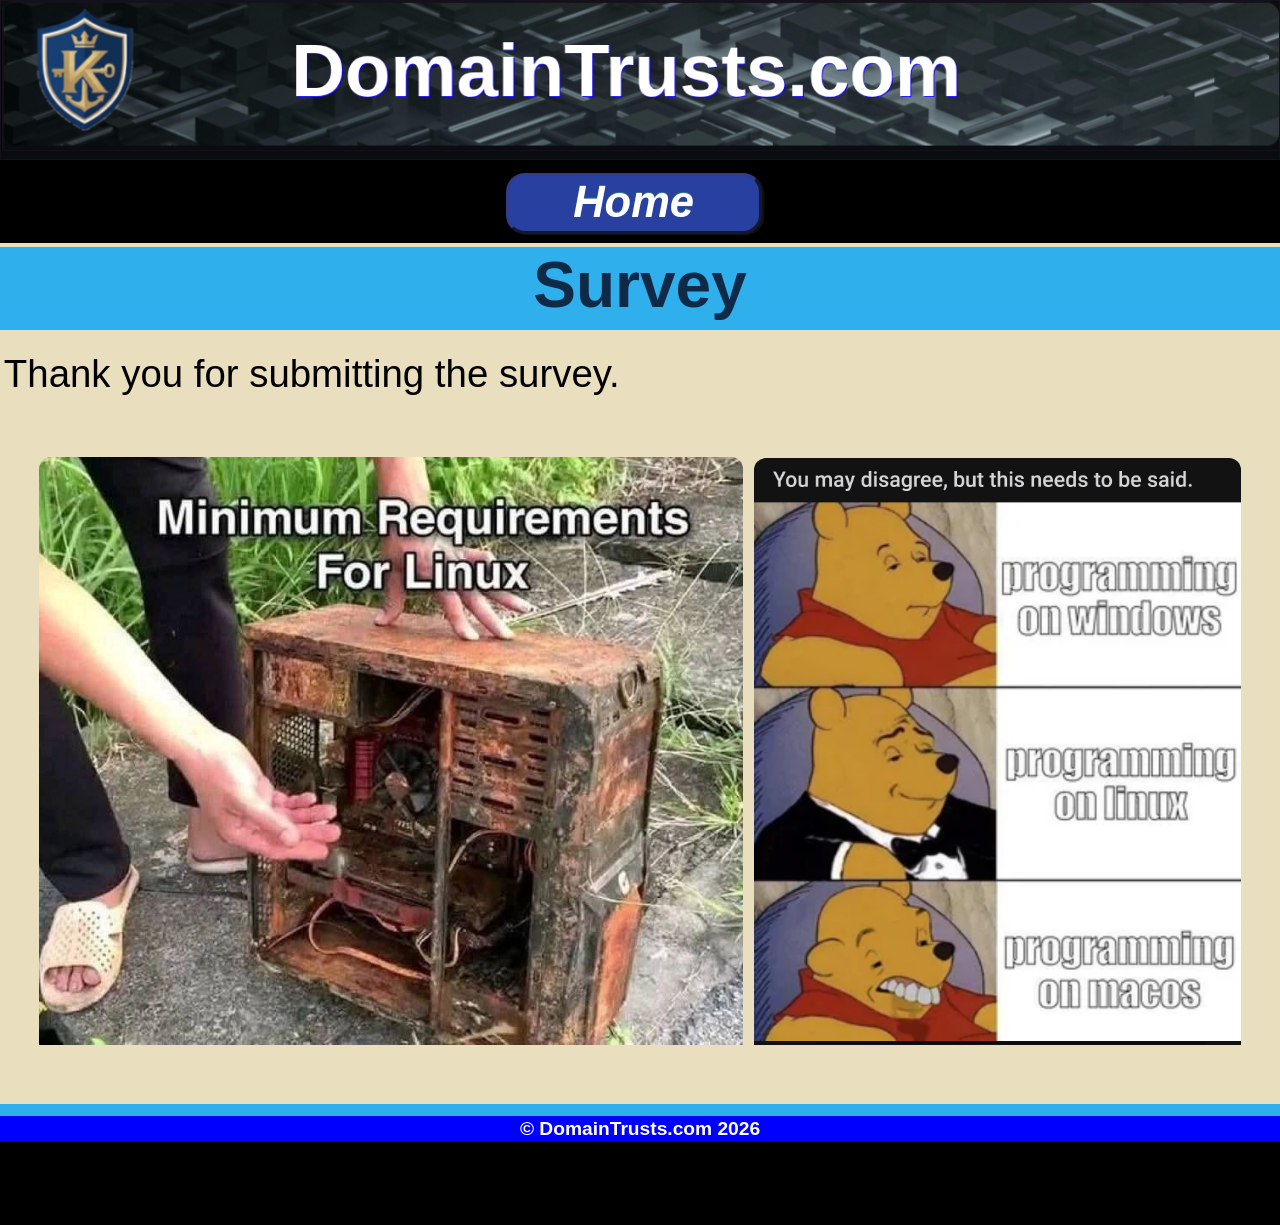
<file: survey.html>
<!DOCTYPE html>
<html lang="en">
<head>
<script async src="https://www.googletagmanager.com/gtag/js?id=G-9CYFF27M1N"></script>
<script>
  window.dataLayer = window.dataLayer || [];
  function gtag(){dataLayer.push(arguments);}
  gtag('js', new Date());

  gtag('config', 'G-9CYFF27M1N');
</script>
<link rel="stylesheet" type="text/css" href="css/styleAC.css">
<link rel="icon" href="images/favicon.png" type="image/png">
<meta charset="utf-8">
<meta name=viewport content="width=device-width, initial-scale=1.0">
<title>Survey</title>
</head>
<body>
<header class="header">
<img alt="header2" src="images/header2.png">
</header>
<nav>
<a class="btn1" href="index.html">Home</a>
</nav>
<main>
<h2>Survey</h2>
<p>
Thank you for submitting the survey.
</p>
<br>
<div style="text-align: center;">
  <img src="images/minimum.png" style="display: inline-block; width: 55%;">
  <img src="images/programming.png" style="display: inline-block; width: 38%;">
</div>
<br>
</main>
<footer>
<h6>&#169; DomainTrusts.com 2026</h6>
</footer>
<br><br>
</body>
</html>
</file>
<file: css/styleAC.css>
* {
  box-sizing: border-box;
}
/* Force layout to fill exact viewport height */
html, body {
  margin: 0;
  overflow-x: hidden; /* Optional: prevents horizontal scroll */
  overflow-y: auto;   /* Ensures vertical scroll is allowed */
  min-height: 100%;   /* Allows content to grow */
  font-family: Arial, Helvetica, FreeSans, sans-serif;
  justify-content: center;  /* centers form horizontally */
}
body {
  line-height: 1.1;
  font-size: 3vw;
  text-align: center;
  /* 
  aspect-ratio: 5 / 3; height: auto; 
  color: black;
  */
  background-color: black;
  padding: 0;
  display: grid;
  min-height: 50vh;
}
main {
  background-color: #2fafeb;
  display: grid;
  margin: 0;
  padding: 0 0 1vh 0;
  width: 100%;
}
.button-bar {
  padding: 0;
  margin: 0 0 1vh 0;
}
.frame, .frame2 {
  text-align: center;
  border-radius: 1vw;
  border: 0.1vw solid #ccc;
  box-shadow: 0 0.5vw 1.1vw rgba(0, 0, 0, 0.15);
  background-color: #f3f3f3;
  /* top, right, bottom, left */
  padding: 0.5vh 0.5vw 0.5vh 0.5vw;
}
form {
  border-radius: 1vw; /* smooth corners */
  border: 0.1vw solid #ccc;
  box-shadow: 0 0.5vw 1.1vw rgba(0, 0, 0, 0.15); /* soft shadow */
  /* Changes made by Thomas */
  background-color: #f3f3f3;
  display: grid;
  align-items: center;
  text-align: center;
  border: none;
}
.pform {
    margin-left: 5%;
    margin-right: auto;
    width:80%;
}

header {
	color:#ffffff;
	text-align:center;
	padding:0px;
	width:100%;
	margin:0em;
	padding:0em;
	margin-top:0em;
	margin-right:0em;
	margin-bottom:0.1em;
	margin-left:0em;
	background-color:#0b0c0f;
	border:1px solid #15111b;
	box-sizing:border-box;
	border-radius:0px;
}
/* top, right, bottom, left */
nav {
	display: inline-block;
	/* static(default) relative fixed absolute */
	width:95%;
	margin-left:2%;
}
main {
	margin-left: 0px;
	width: 100%;
    background-color: #d8cba1;
	background-color: #e9dfbe;
    color: #000000;
	
}
#vidlink { 
	display: inline-block;
	flex-direction: row;
	/* static(default) relative fixed absolute */
	width:95%;
	margin-left:2%;
}
#picmenu { 
	display: inline-block;
	/* static(default) relative fixed absolute */
	width:95%;
	margin-left:2%;
}
aside {
	width: 100%;	
}
section {
	width:100%;
	margin:0em 0em 0em 0em;
	padding:0em .5em 0em .5em;

}
footer {
	margin:0em;
	padding:.5em 0em .05em 0em;
	text-align:center;
	color:#ffffff;
	background-color:#15111b;
	clear:both;
}
/* top, right, bottom, left */
p {
	text-align:left;
	margin:.5em 0em .5em 0em;
	padding:.5em 1em .5em .1em;
}
.btn1 {
	height:auto;
	background-color:#15111b;
	border-radius:5px;
	border:1px solid #29668f;
	display:inline-block;
	cursor:pointer;
	color:#ffffff;color:#fffafa;
	font-family:Arial;
	font-size:17px;
	font-weight:bold;
	font-style:italic;
	padding:6px 16px;
	margin:2px;
	text-decoration:none;
	text-shadow:0px -1px 0px #3d768a;
	width:140px;
}
.btn1:hover {
	background-color:#ffffff;
	color:#15111b;
}
.btn2 {
	background-color:#b33f25;
	border-radius:5px;
	display:inline-block;
	cursor:pointer;
	color:#ffffff;
	font-family:Arial;
	margin:0em 0em .2em 0em;
	padding:0em .5em .0em .5em;
	text-decoration:none;
}
.btn2:hover {
	background-image: none;
	background-color:#ffffff;
	color:#000000;
} 
img {
	width:100%;
	margin:0em 0em 0em 0em;
	border:0px;
	border-top-left-radius:12px;
	border-top-right-radius:12px;
	border-bottom-left-radius:0px;
	border-bottom-right-radius:0px;
}
img.rad {
	border-radius:12px;
}
img.pimg {
		margin:0em 0em 0em 0em;
	padding:0px;
	height:95px;
	width:190px;
}
a{
	text-decoration:none;
	color: #ffffff;
	padding: 0em;
	margin:0em;
}

.video-container {
    position: relative;
    padding-top: 56.25%;
    overflow: hidden;
	background-color:#733629;
	border-top-left-radius:12px;
	border-top-right-radius:12px;
}
.video-container video {
	position: absolute;
    top: 0;
    left: 0;
    width: 100%;
    height: 100%;
    border: 0;
}
.iframe-container iframe {
	position: absolute;
    top: 0;
    left: 0;
    width: 100%;
    height: 100%;
    border: 0;
}
.iframe-container {
    position: relative;
    overflow: hidden;
    padding-top: 56.25%;
	background-color:#733629;
	border-top-left-radius:12px;
	border-top-right-radius:12px;
}
.fic {
	width:98%;
	background-color:#733629;
	border:2px solid #733629;
	border-radius:12px;
	display:inline-block;
	margin-top:0.1em ;
	margin-right:0.6em ;
	margin-bottom:1em ;
	margin-left:0em ;
}
.fic:hover {
	background-color: #ffffff;
	border:2px solid  #ffffff;
}
.pic {
	width:190px;
	background-color: #733629;
	border:2px solid  #733629;
	border-radius:12px;
	border-radius:12px;
	cursor:pointer;
	padding:0em;
	margin:4px;
	display:inline-block;
}
.pic:hover {
	background-color: #ffffff;
	border:2px solid  #ffffff;
}

label {
  padding-right: 1vw;
  font-weight: 600;   /* semi-bold for clarity */
  color: #0e2a47;  /* same deep navy as headers */
}
.label-major {
  margin-bottom: 0.5vh;
}
input[type="text"]:valid,
select:valid {
  border: none;
  background-color: #dbe9fa;
}
input[type="text"]:invalid,
select:invalid {
  border: none;
  background: white;
  /* Horizontal offset, Vertical offset, Blur radius, color */
  box-shadow: .2vw .2vw .4vw blue;
}
input[type="text"]:focus,
select:focus {
  border: .1vw solid blue;
  background: white;
}
/* Thomas Changed Input Styling */
input[type="text"]:focus,
select:focus {
  outline: none;
  border-color: #2840a0;   /* Gulf Coast blue focus highlight */
  box-shadow: 0 0 5px rgba(40, 64, 160, 0.3);
  background-color: #f9fbff;   /* slight tint when active */
}
input[type="text"]:hover,
select:hover {
  border-color: #8fa4d4;   /* soft hover cue */
}
input[readonly],
input[readonly]:focus,
input[readonly]:hover {
  background-color: #dbe8eb;
  border: none;
  box-shadow: none;
}
input[type="checkbox"],
input[type="radio"] {
    background-color: #fff;
    width: 2vw;
    height: 2vw;
}
h1 {
  /* Centers text horizontally within grid cell */
  text-align: center;
  margin: 0 0 1vh 1vw;
  padding: 0;
  font-family: Verdana, Geneva, serif; /* Thomas change */
  font-size: 6.5vw;
  color: white;
}
.button-form {
  border-radius: 0;
  border: 0;
  box-shadow: none; /* soft shadow */
  width: 100%;
  background-color: #2fafeb;
  display: grid;
  align-items: center;
  text-align: center;
  border: none;
  padding: 0;
}
section {
  display: grid;
  justify-content: center; /* centers form horizontally */
  align-items: center;   /* centers form vertically */
  background-color: #2fafeb;
  width: 100%;
  padding: 0;
  margin: 0;
}
button {
 justify-self: center; /* Centers only this item horizontally */
}
.error-msg {
  display: block;
  padding: 0;
  margin: 0;
  color: maroon;
  font-weight: 600;
  font-size: clamp(1rem,3.8vw,4rem);
}
p {
  min-height: clamp(1.5rem,4.5vw,5rem);
  text-align: left;
  margin: 0;
}
h2 {
  text-align: center;
  width: 100%;
  padding: 0.3vh 0 1.0vh 0;
  /* Following changed by Thomas */
  font-family: "Segoe UI", Arial, sans-serif;
  font-weight: 700;
  color: #0e2a47;
  background-color: #2fafeb;
}
.h3 {
  padding: 0;
  text-align: center;
  margin: 0.1vh auto 3vh auto;
  font-size: clamp(1.125rem,4.2vw,3.8rem);
  width: 30vw;
  /* Thomas */
  font-family: "Segoe UI", Arial, sans-serif;
  font-weight: 600;
  color: #0e2a47;
  /* Layout */
  padding-bottom: 1vh;
  border-bottom: 0.4vw solid #2840a0;
  border-radius: 0;
  background: none;
  display: block;
  box-shadow: none;
}
h5 {
  text-align: center;
  margin: 1.5vw 0 0.5vw 0;
  padding: 0;
  color: #000080;
  font-weight: 600;
}
h6 {
  text-align: center;
  width: 100%;
  padding: 0;
  margin: 0;
  color: white;
  background-color: blue;
}
footer {
  color: #ffffff;
  text-align: center;
  width: 100%;
  background-color: blue;
  margin: 0;
  border-top: 1vw solid #2fafeb;
  padding: 0.2vh 0 0.2vh 0;
}
a {
  text-decoration: none;
  color: white;
}
table {
  width: 100%;
  border-collapse: collapse;
  border-right: 1vw solid #2fafeb;
  border-left: 1vw solid #2fafeb;
  font-size: 2.71vw;   /* Fluid font size: scales dynamically */
}
/* The scrollable area */
.table-container {
  overflow-y: auto;
  min-height: 0; /* Critical for grid scrolling in Chrome/Firefox */
  justify-content: center; /* Horizontal center */
  align-items: center;   /* Vertical center */
  background-color: #2fafeb;
}
th {
  /* Sticky table header */
  position: sticky;
  top: 0;
  z-index: 10; /* Ensures header is above scrolling content */
  background: DarkSlateBlue;
  color: white;
}
tr:nth-child(even), select option:nth-child(even) {
	background-color: #F0FFF0;
}
tr:nth-child(odd), select option:nth-child(odd) {
	background-color: #CFECEC;
}
tr:hover, option:hover {
  background-color: #2B60DE;
  cursor: pointer;
  color: white;
}
th, td {
  border-right: 0.1vw solid #ddd;
  /* top, right, bottom, left */
  padding: 0.5vh 0.5vw 0.5vh 1vw;
  text-align: left;
}
.right-align {
  text-align: right;
  width: 2em;
  font-style: italic;
}
.right-align-ID {
  text-align: right;
  width: 2em;
  font-style: italic;
}
.right-align-color {
  text-align: right;
  font-style: italic;
  font-weight: 400;
  width: 2em;
  color: blue;
}
.right-align-color-ID {
  text-align: right;
  font-style: italic;
  font-weight: 400;
  width: 2em;
  color: blue;
}
.btn1, .btn2, .btn3 {
  font-family: "Segoe UI", Arial, sans-serif;
  font-weight: 600;
  color: #fff;
  display: inline-block;
  box-shadow: .18vw .10vw .09vw #111111;
  padding: 0.4vh 0.4vw 0.4vh 0.4vw;
  font-size: clamp(1rem,3.4vw,3rem);
  cursor: pointer;
  border: medium outset rgb(50,60,140);
  border-radius: 1vw;
}
.btn1:hover,
.btn1:focus,
.btn2:hover,
.btn2:focus,
.btn3:hover,
.btn3:focus {
  color: black; /* black text for contrast */
  background-color: #8EEBEC; /* Blue Lagoon */
}
.btn1, .btn2 {
  margin: 1vh 1vw 1vh 1vw;
  border-radius: 1.5vw;
  /* minimum, preferred, maximum */
  width: clamp(8rem,30vw,16rem);
}
.btn1 {
  background-color: #2840a0;
}
.btn2 {
  background-color: blue;
}
.btn3 {
  background-color: #2840a0;
  margin: 1.5vh 1vw 1.5vh 1vw;
  width: clamp(10rem,37vw,25rem);
}
fieldset {
  display: grid;
  gap: 0.5vw;
  justify-self: start; /* revert to width determined by the HTML size */
  min-width: 0; /* prevents from being smaller than default style */
  padding: 0;
  border: none;
  /* top, right, bottom, left */
  margin: 0 auto 0.2vw auto;
}
label, input, fieldset, select, h5 {
  font-family: "Segoe UI", Arial, sans-serif;
  /* minimum, preferred, maximum */
  font-size: clamp(1.2rem, 4vw, 3rem);
}
textarea {
  width: 90%;
    max-width:95%;
  font-size: clamp(1.2rem, 4vw, 3rem);
}
.select-font-size {
  /* minimum, preferred, maximum */
  font-size: clamp(0.9rem, 4vw, 2.5rem);
  width: 86vw;
  margin-left: 1vw;
}
.grid-single {
  display: grid;
  grid-template-columns: auto;
  /*justify-content: center; Centers horizontally */
  /*align-items: center;  Centers vertically */
}
/***** defaults to @media (orientation: portrait) *****/
html {
  height: 85%;
}

.grid-double {
  /* Portrait (Default): One column for both labels and inputs */
  grid-template-columns: 1fr;
}
.right-align-ID {
  margin: 0 1vw 0 0;
  display: inline-block;
}
.right-align-color-ID {
  margin: 0 1vw 0 0;
  display: inline-block;
}
input {
  display: block;
  margin-left: 1vw;
}
.frame {
  width: 96vw;
  margin: 5vh auto 10vh auto;
}
.frame2 {
  width: 96vw;
  margin: 5vh auto 10vh auto;
}
form {
  width: 96vw;
  place-self: center;
  margin: 0 auto 0 auto;
  padding: 0.5vh 0.5vw 0.5vh 2vw;
}
.domain-part {
  display: block;
}
h2 {
  margin: 2vh auto 1vh auto;
  font-size: clamp(1.2rem, 6vw, 2.5rem);
}
h6 {
  /* minimum, preferred, maximum */
  font-size: clamp(0.9rem, 1.5vw, 2rem);
}
@media (orientation: landscape) {
html {
  height: 98%;
}

.grid-double {
  /* Landscape: Two columns (Label | Input) */
  grid-template-columns: auto 1fr;
}
.right-align-ID {
  margin: 0 1vw 0 0;
}
.right-align-color-ID {
  margin: 0 1vw 0 0;
}
input {
  display: inline-block;
}
.frame {
  width: 70vw;
  margin: 5vh auto 10vh auto;
}
.frame2 {
  width: 90vw;
  margin: 5vh auto 10vh auto;
}
form {
  width: 88vw;
  margin: 0 auto 0 auto;
  padding: 0.5vh 0.5vw 0.5vh 0.5vw;
}
.domain-part {
  display: inline-block;
}
h2 {
  margin: 0.5vh auto 0.5vh auto;
  font-size: 5vw;
}
h6 {
  /* minimum, preferred, maximum */
  font-size: clamp(0.9rem, 1.5vw, 2rem);
}}
</file>
